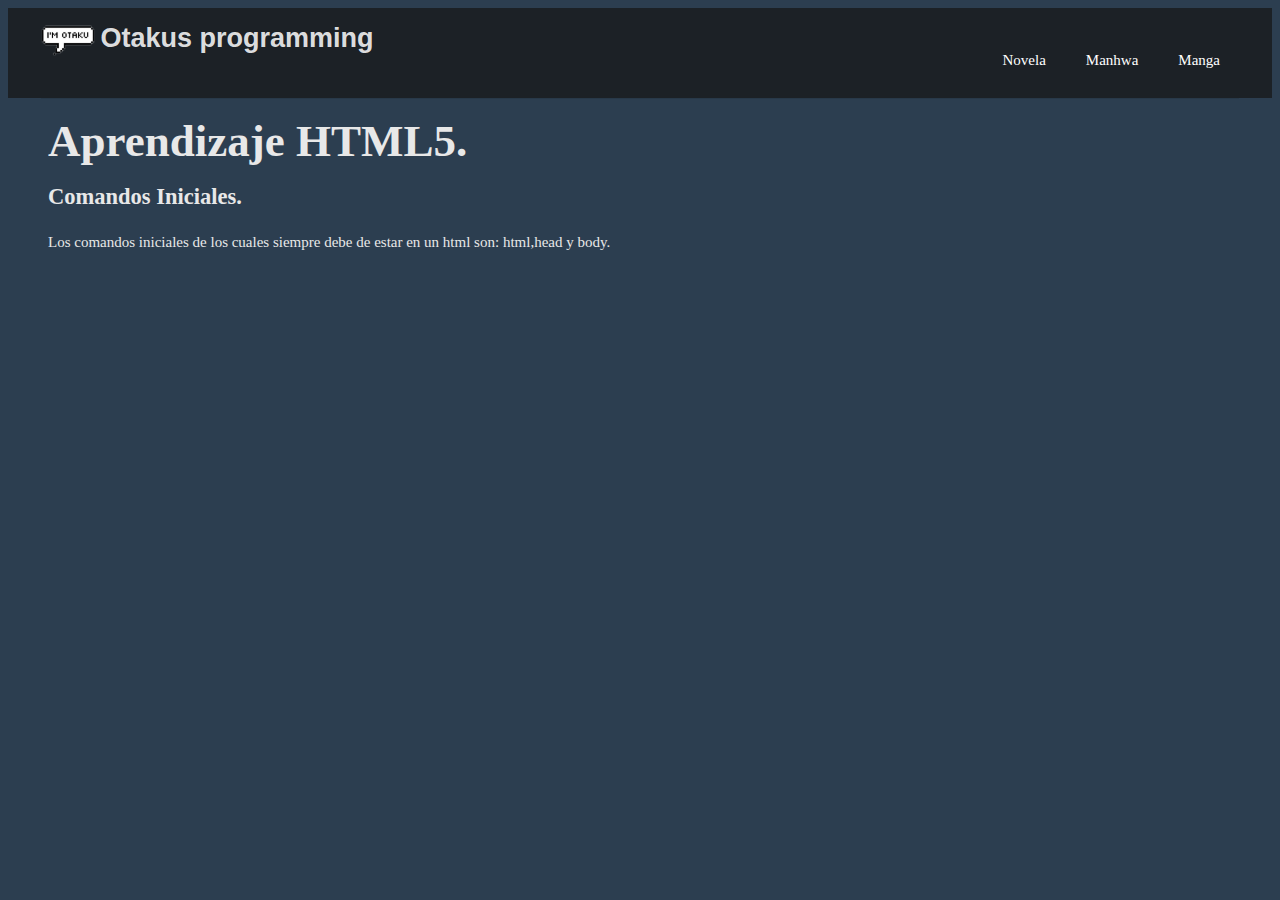
<file: index copy.html>
<!DOCTYPE html>
<html>
<head>
	<title>Primera pagina</title>
	<link rel="shortcut icon " type="image/x-icon" href="images/icon.ico">
	<link rel="stylesheet" href="css/estilos.css">
	<meta name="description" content="Los textos de estructura se usan principalmente con 'p', uno parecido es 'pre' es casi igual que 'p' pero este respeta todo los espacios hechos dentro "/>
	<meta name="keywords" content="diseño, desarrollo, paginas web, " />
</head> 
<body>
	<header>
		<div class="cont_nombrelogo">
			<div class="menu">
				<div class="logo">
					<img src="images/logo.png" width="100%" height="55.5px" alt="logo">
					
				</div>
				<span class="nombrelogo">Otakus programming</span>
				<ul >
					<li><a href="#">Manga</a></li>
					<li><a href="#">Manhwa</a></li>
					<li><a href="#">Novela</a></li>
				</ul>
			</div>
		</div>
	</header>
	<section class="main">
		<section class="titulo">
			<h1>Aprendizaje HTML5.</h1>
			<h2>Comandos Iniciales.</h2>
			<p>Los comandos iniciales de los cuales siempre debe de estar en un html son: html,head y body. </p>
		</section>
	</section>
	
</body>
</html>
</file>
<file: css/estilos.css>
/* {
    padding: 0;
    margin: 0;
}*/
body {
    background-color: #2c3e50;
    color: #e8e8e8;
    font-family: 'Open Sans';
    font-size: 15px;
    line-height: 26px;
    font-weight: 400;
}

.clear {
    clear: both;
}

header {
    background: #1C2126;
    padding: 0;
    margin: 0;
}

.main {
    padding: 0px 40px;
}

.logo {
    float: left;
    height: 55.500px;
}

.cont_nombrelogo {
    
    display: block!important;
    margin: 0 auto;
    max-width: 1200px;
    text-align: left;
    line-height: 55px!important;
    box-shadow: 0 2px 0 -1px rgb(0 0 0 / 8%);


}

.nombrelogo {
    display: inline;
    float: left;
    font-family: "Open Sans",sans-serif!important;
    font-size: 27px;
    font-weight: 700!important;
    color: rgba(255,255,255,.87)!important;
    text-decoration: none!important;
    text-size-adjust: 100%!important;
    -webkit-font-smoothing: antialiased!important;
    position: relative;
    top: 3px;
    padding-left: 5px;
    
}

.menu {
    
    overflow: hidden;
    display: block;
}

.menu ul {
    list-style: none;
}

.menu ul li {
    float: right;
}

.menu ul li a {
    padding: 10px 20px;
    display: block;
    color: #fff;
    text-decoration: none;
}

.menu ul li a:hover{
    background: #75acec;
}

.titulo{ 
    margin: 10px auto;
}

.titulo h1 {
    font-size: 3em;
}
</file>
